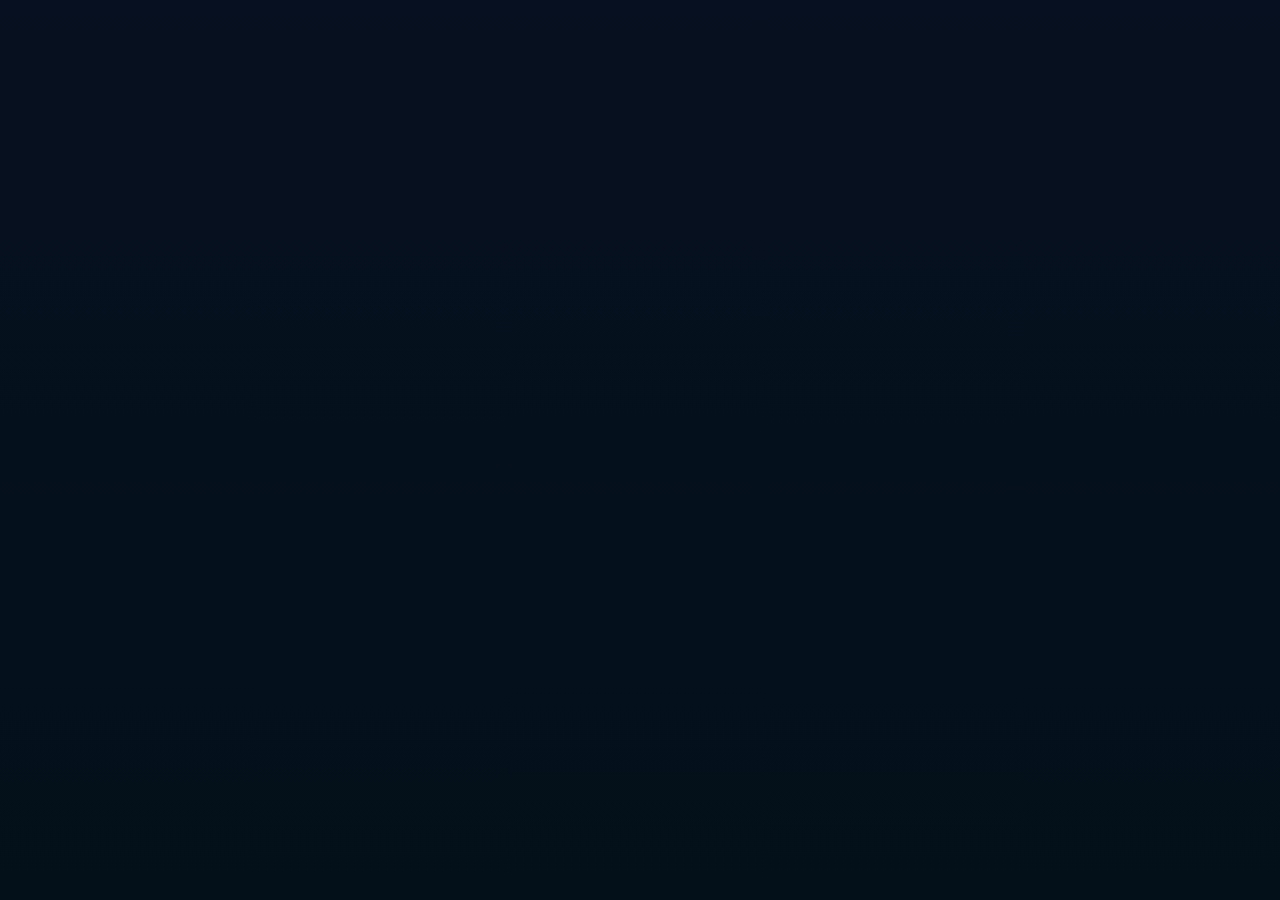
<file: index.html>
<!doctype html>
<html lang="en">
<head>
  <meta charset="utf-8" />
  <meta name="viewport" content="width=device-width,initial-scale=1" />
  <title>Devanarayanan S R — Portfolio</title>
  <link rel="stylesheet" href="style.css" />
  <link href="https://fonts.googleapis.com/css2?family=Poppins:wght@300;400;600;700&family=Pacifico&display=swap" rel="stylesheet">
</head>
<body class="page-fade">
  <header class="nav-container">
    <div class="brand">
      <a href="index.html" class="logo">Devanarayanan S R</a>
    </div>
    <nav class="nav">
      <a class="nav-btn" href="index.html">Home</a>
      <a class="nav-btn" href="about.html">About</a>
      <a class="nav-btn" href="skills.html">Skills</a>
      <a class="nav-btn" href="projects.html">Projects</a>
      <a class="nav-btn" href="experience.html">Experience</a>
      <a class="nav-btn" href="contact.html">Contact</a>
      <button class="nav-toggle" aria-label="Open menu">☰</button>
    </nav>
  </header>

  <main class="container">
    <section class="hero">
     
      <div class="hero-inner">
        <h1 class="hero-title">Hi, I’m <span class="accent">Devanarayanan S R</span></h1>
        <p class="hero-sub">Computer Science & Engineering student at John Cox Memorial CSI Institute of Technology</p>
        <p class="tagline">Building the future with AI, app development, and intelligent systems.</p>
        <div class="hero-cta">
          <a class="btn" href="projects.html">View Projects</a>
          <a class="btn ghost" href="contact.html">Get in touch</a>
        </div>
      </div>

      <div class="hero-animation" aria-hidden="true">
        <div class="orb">
          <img src="assets/profile.jpg" alt="Devanarayanan S R" class="profile-img" />
        </div>
      </div>
    </section>

    <section class="preview-cards">
      <article class="card">
        <h3>ResQ Link</h3>
        <p>An emergency-response app that connects users with nearby volunteers and rescue teams in real time.</p>
        <a href="projects.html" class="card-link">See project</a>
      </article>

      <article class="card">
        <h3>JARVIS AI</h3>
        <p>A cross-platform voice assistant for Android and Windows with offline controls and intelligent integrations.</p>
        <a href="projects.html" class="card-link">See project</a>
      </article>

      <article class="card">
        <h3>More to come</h3>
        <p>Ongoing experiments in AI, mobile systems, and automation—watch this space.</p>
        <a href="about.html" class="card-link">About me</a>
      </article>
    </section>
  </main>

  <footer class="footer">
    <p class="signature">Created by <span class="signature-name">Devanarayanan S R</span></p>
  </footer>

  <script src="script.js"></script>
</body>
</html>
</file>
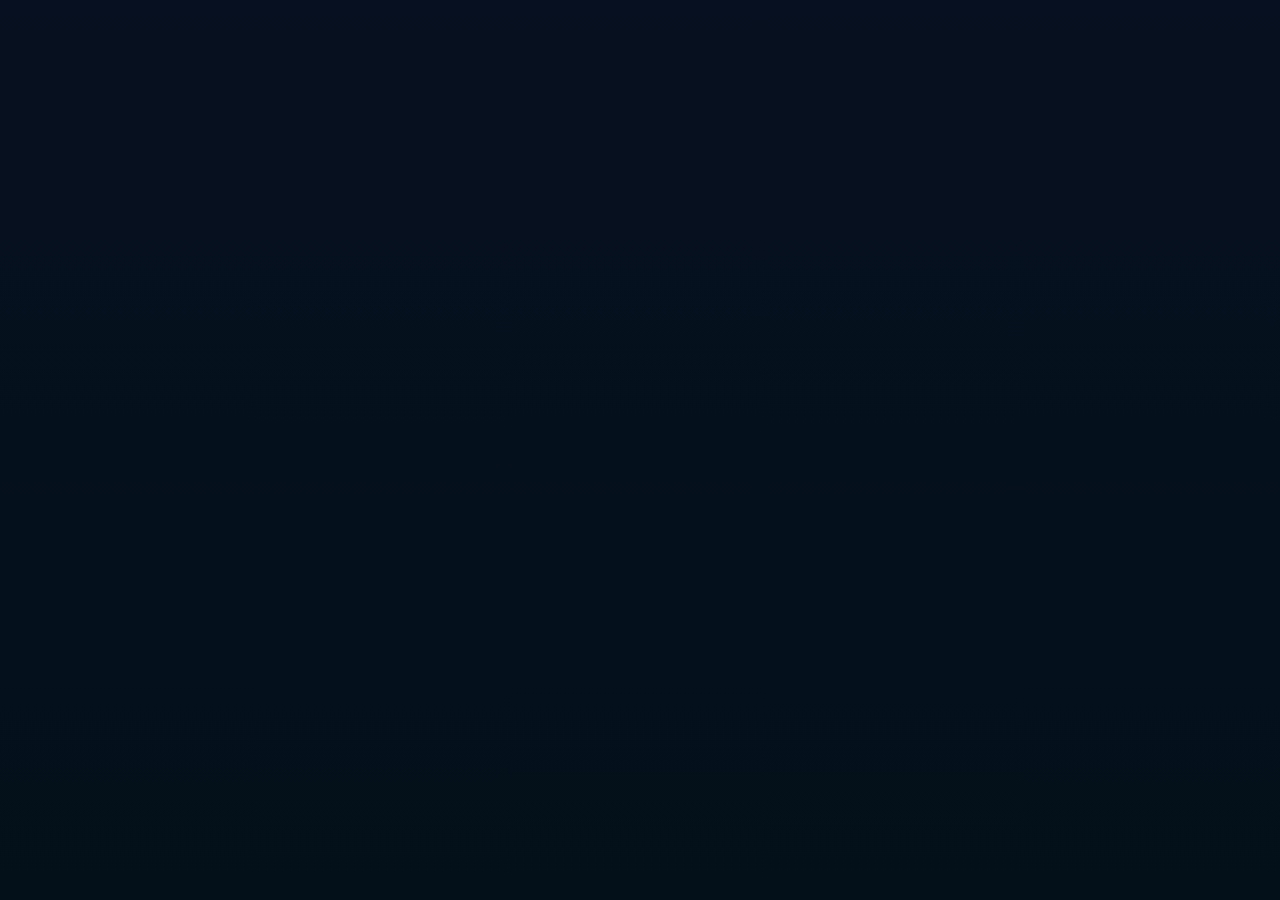
<file: about.html>
<!doctype html>
<html lang="en">
<head>
  <meta charset="utf-8" />
  <meta name="viewport" content="width=device-width,initial-scale=1" />
  <title>About — Devanarayanan S R</title>
  <link rel="stylesheet" href="style.css" />
  <link href="https://fonts.googleapis.com/css2?family=Poppins:wght@300;400;600;700&family=Pacifico&display=swap" rel="stylesheet">
</head>
<body class="page-fade">
  <header class="nav-container">
    <div class="brand">
      <a href="index.html" class="logo">Devanarayanan S R</a>
    </div>
    <nav class="nav">
      <a class="nav-btn" href="index.html">Home</a>
      <a class="nav-btn active" href="about.html">About</a>
      <a class="nav-btn" href="skills.html">Skills</a>
      <a class="nav-btn" href="projects.html">Projects</a>
      <a class="nav-btn" href="experience.html">Experience</a>
      <a class="nav-btn" href="contact.html">Contact</a>
      <button class="nav-toggle" aria-label="Open menu">☰</button>
    </nav>
  </header>

  <main class="container">
    <section class="content-card">
      <h2>About Me</h2>
      <p class="lead">I’m Devanarayanan S R, a passionate Computer Science and Engineering student at John Cox Memorial CSI Institute of Technology. I love exploring the intersection of artificial intelligence, app development, and futuristic system design. My work focuses on creating intelligent, efficient, and impactful solutions that bridge technology and real-world needs.</p>

      <h3>What I enjoy building</h3>
      <ul class="dot-list">
        <li>AI-driven assistants and automation systems</li>
        <li>Mobile apps with offline-first capabilities</li>
        <li>Real-time coordination tools for safety and rescue</li>
      </ul>

      <h3>Quick facts</h3>
      <div class="facts-grid">
        <div class="fact"><strong>Current</strong><span> CSE Student</span></div>
        <div class="fact"><strong>Focus</strong><span> APP Dev & Startup</span></div>
        <div class="fact"><strong>Location</strong><span> India</span></div>
      </div>
    </section>
  </main>

  <footer class="footer">
    <p class="signature">Created by <span class="signature-name">Devanarayanan S R</span></p>
  </footer>

  <script src="script.js"></script>
</body>
</html>
</file>
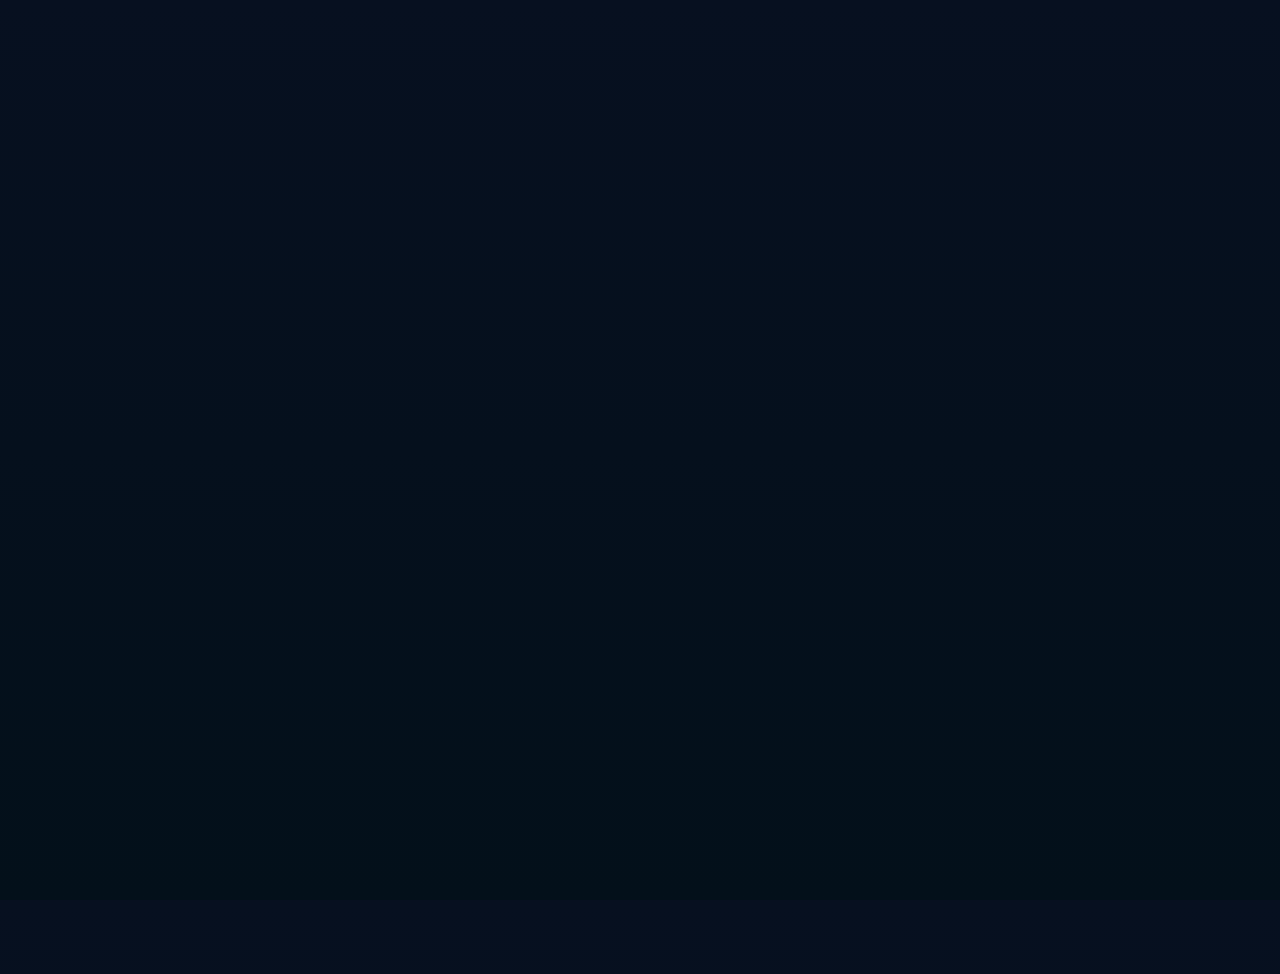
<file: contact.html>
<!doctype html>
<html lang="en">
<head>
  <meta charset="utf-8" />
  <meta name="viewport" content="width=device-width,initial-scale=1" />
  <title>Contact — Devanarayanan S R</title>
  <link rel="stylesheet" href="style.css" />
  <link href="https://fonts.googleapis.com/css2?family=Poppins:wght@300;400;600;700&family=Pacifico&display=swap" rel="stylesheet">
</head>
<body class="page-fade">
  <header class="nav-container">
    <div class="brand">
      <a href="index.html" class="logo">Devanarayanan S R</a>
    </div>
    <nav class="nav">
      <a class="nav-btn" href="index.html">Home</a>
      <a class="nav-btn" href="about.html">About</a>
      <a class="nav-btn" href="skills.html">Skills</a>
      <a class="nav-btn" href="projects.html">Projects</a>
      <a class="nav-btn" href="experience.html">Experience</a>
      <a class="nav-btn active" href="contact.html">Contact</a>
      <button class="nav-toggle" aria-label="Open menu">☰</button>
    </nav>
  </header>

  <main class="container">
    <section class="content-card">
      <h2>Contact</h2>
      <p>If you'd like to collaborate or learn more about my work, send a message below or reach out via email.</p>

      <!-- Formspree Form -->
      <form action="https://formspree.io/f/xdkwjejl" method="POST" class="contact-form">
        <label>
          <span>Name</span>
          <input type="text" name="name" placeholder="Your name" required />
        </label>

        <label>
          <span>Email</span>
          <input type="email" name="email" placeholder="you@example.com" required />
        </label>

        <label>
          <span>Message</span>
          <textarea name="message" placeholder="Hi — I'd love to collaborate..." rows="6" required></textarea>
        </label>

        <div class="form-actions">
          <button type="submit" class="btn">Send message</button>
        </div>

        <p id="formMsg" class="form-msg" aria-live="polite">Messages will be sent directly to my email via Formspree.</p>
      </form>

      <!-- Linktree Section -->
      <section class="linktree">
        <h3>Find me everywhere</h3>
        <p>Check all my social and project links on <a href="https://linktr.ee/man.drian._x" target="_blank" class="accent-link">Linktree</a> 🌐</p>
      </section>
    </section>
  </main>

  <footer class="footer">
    <p class="signature">Created by <span class="signature-name">Devanarayanan S R</span></p>
  </footer>

  <script src="script.js"></script>
</body>
</html>
</file>
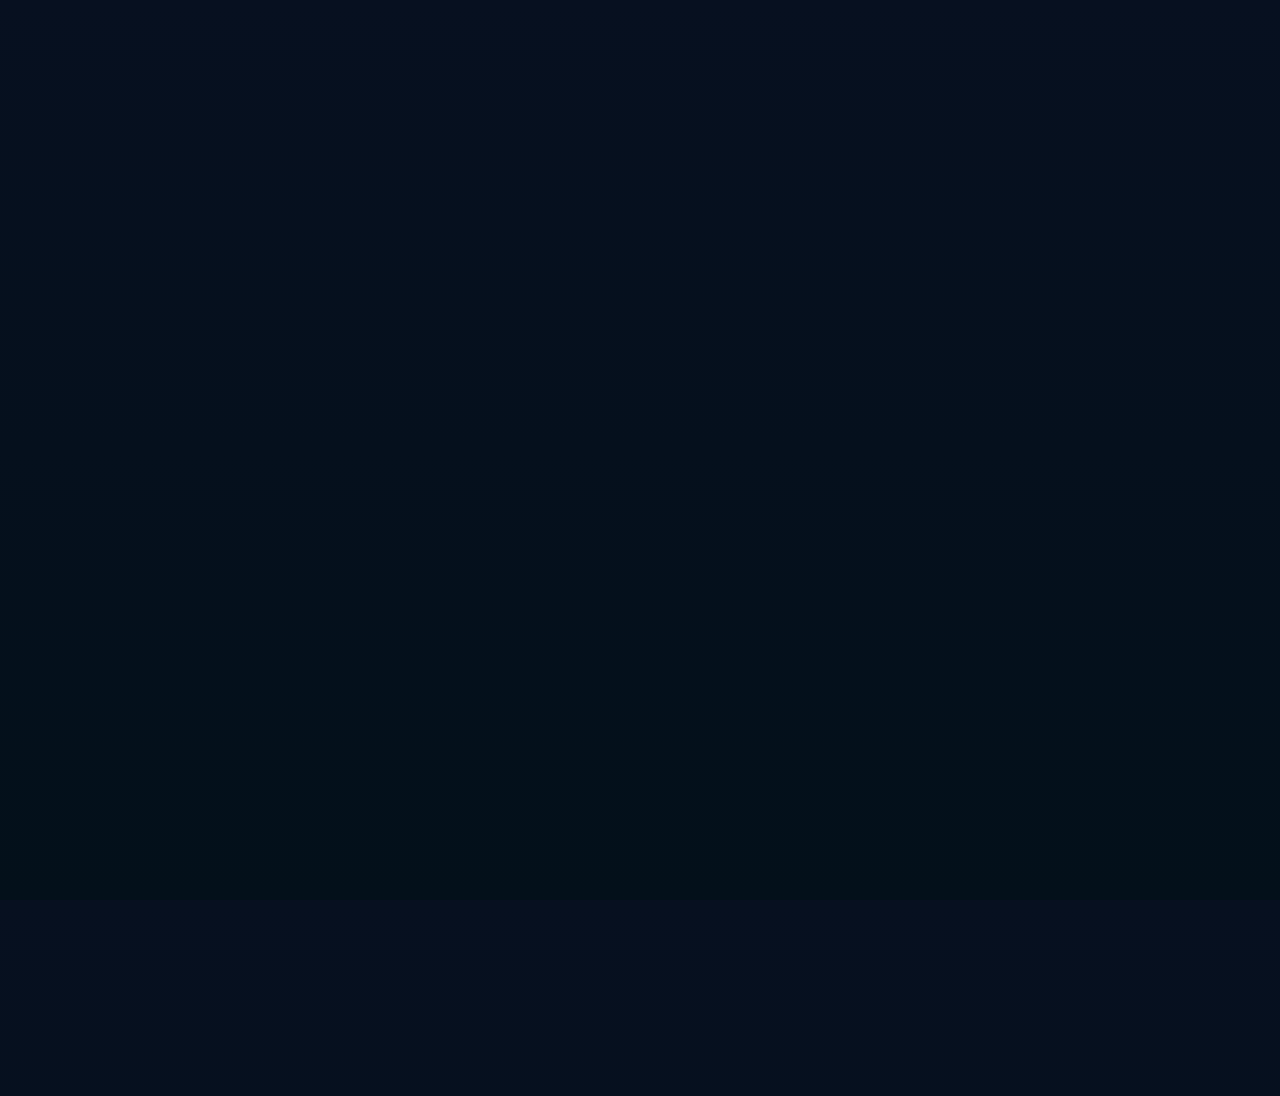
<file: experience.html>
<!doctype html>
<html lang="en">
<head>
  <meta charset="utf-8" />
  <meta name="viewport" content="width=device-width,initial-scale=1" />
  <title>Experience — Devanarayanan S R</title>
  <link rel="stylesheet" href="style.css" />
  <link href="https://fonts.googleapis.com/css2?family=Poppins:wght@300;400;600;700&family=Pacifico&display=swap" rel="stylesheet">
</head>
<body class="page-fade">
  <header class="nav-container">
    <div class="brand">
      <a href="index.html" class="logo">Devanarayanan S R</a>
    </div>
    <nav class="nav">
      <a class="nav-btn" href="index.html">Home</a>
      <a class="nav-btn" href="about.html">About</a>
      <a class="nav-btn" href="skills.html">Skills</a>
      <a class="nav-btn" href="projects.html">Projects</a>
      <a class="nav-btn active" href="experience.html">Experience</a>
      <a class="nav-btn" href="contact.html">Contact</a>
      <button class="nav-toggle" aria-label="Open menu">☰</button>
    </nav>
  </header>

  <main class="container">
    <section class="content-card">
      <h2>Experience</h2>

      <div class="timeline">
        <div class="timeline-item">
          <div class="timeline-year">2025</div>
          <div class="timeline-body">
            <h4>Project Lead — ResQ Link</h4>
            <p>Designed core app features for emergency coordination and real-time location sharing.</p>
          </div>
        </div>

        <div class="timeline-item">
          <div class="timeline-year">Ongoing</div>
          <div class="timeline-body">
            <h4>Project Lead — JARVIS AI</h4>
            <p>Built multi-platform voice assistant prototype with offline controls and animated UI.</p>
          </div>
        </div>

        <div class="timeline-item">
          <div class="timeline-year">Ongoing</div>
          <div class="timeline-body">
            <h4>IEEE WEBMASTER</h4>
            <p>Managing the IEEE student branch website and online presence of IEEE SB JCMCSIIT.</p>
          </div>
        </div>

        <div class="timeline-item">
            <div class="timeline-year">Ongoing</div>
            <div class="timeline-body">
              <h4>IEDC P.R.O</h4>
            <p>Serving as the Public Relations Officer (PRO) of IEDC cell JCMCSIIT.</p>
            </div>
          </div>
          <div class="timeline-item">
            <div class="timeline-year">Ongoing</div>
            <div class="timeline-body">
              <h4>Learning & Experiments</h4>
              <p>Continuing exploration in AI, mobile systems design, and real-time services.</p>
            </div>
          </div>
      </div>
      

    </section>
  </main>

  <footer class="footer">
    <p class="signature">Created by <span class="signature-name">Devanarayanan S R</span></p>
  </footer>

  <script src="script.js"></script>
</body>
</html>
</file>
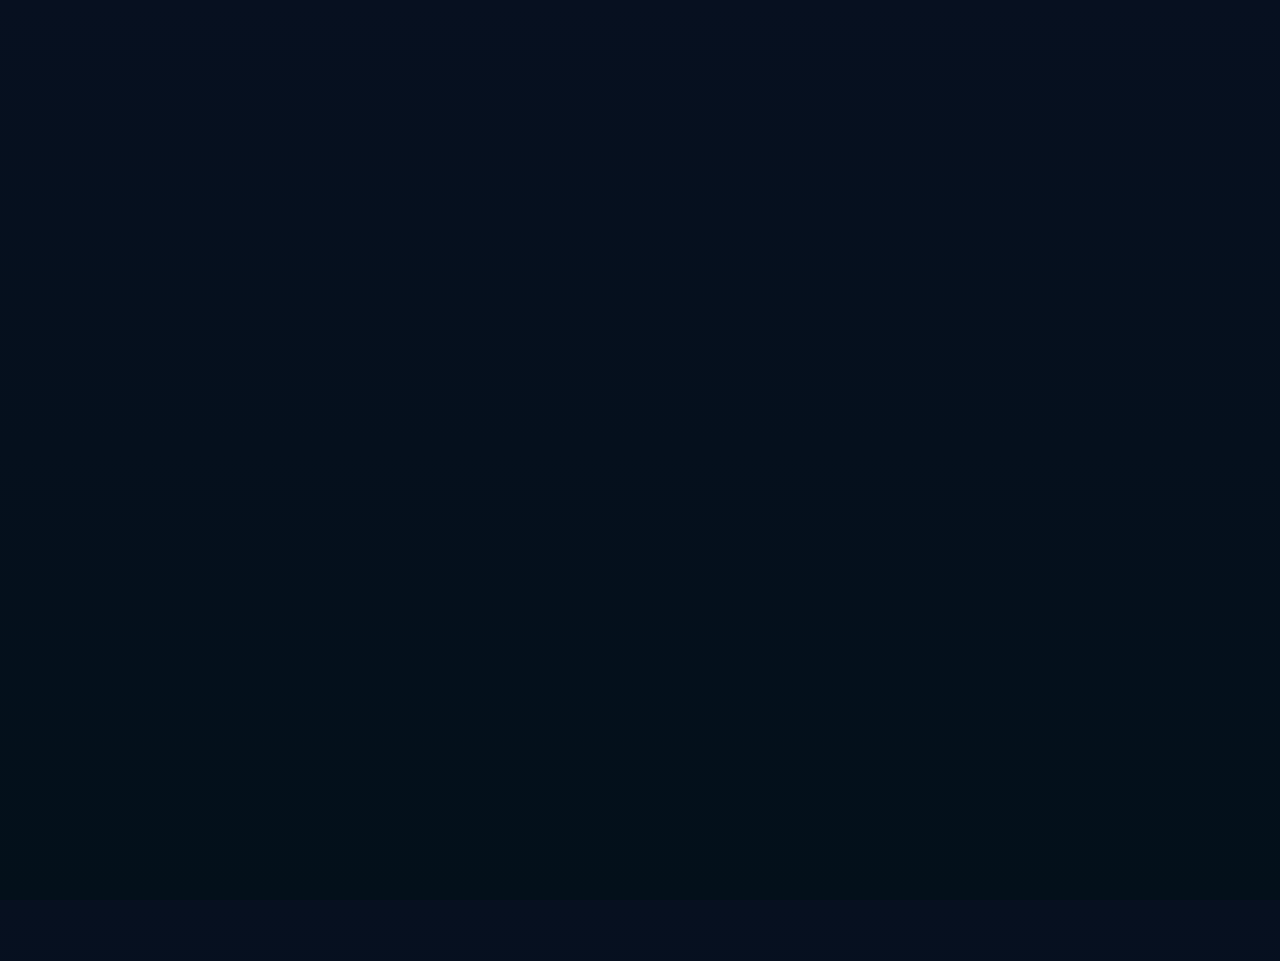
<file: projects.html>
<!doctype html>
<html lang="en">
<head>
  <meta charset="utf-8" />
  <meta name="viewport" content="width=device-width,initial-scale=1" />
  <title>Projects — Devanarayanan S R</title>
  <link rel="stylesheet" href="style.css" />
  <link href="https://fonts.googleapis.com/css2?family=Poppins:wght@300;400;600;700&family=Pacifico&display=swap" rel="stylesheet">
</head>
<body class="page-fade">
  <header class="nav-container">
    <div class="brand">
      <a href="index.html" class="logo">Devanarayanan S R</a>
    </div>
    <nav class="nav">
      <a class="nav-btn" href="index.html">Home</a>
      <a class="nav-btn" href="about.html">About</a>
      <a class="nav-btn" href="skills.html">Skills</a>
      <a class="nav-btn active" href="projects.html">Projects</a>
      <a class="nav-btn" href="experience.html">Experience</a>
      <a class="nav-btn" href="contact.html">Contact</a>
      <button class="nav-toggle" aria-label="Open menu">☰</button>
    </nav>
  </header>

  <main class="container">
    <section class="content-card">
      <h2>Projects</h2>

      <div class="project-list">
        <article class="project">
          <h3>ResQ Link</h3>
          <p>An emergency response and coordination app designed to assist users during disasters by connecting them with nearby volunteers and rescue teams in real time.</p>
          <p><strong>Highlights:</strong> Real-time location sharing, volunteer coordination, lightweight offline fallback design.</p>
        </article>

        <article class="project">
          <h3>JARVIS AI</h3>
          <p>A cross-platform AI assistant for Android and Windows capable of voice activation, offline app control, and intelligent system integration inspired by Tony Stark’s J.A.R.V.I.S.</p>
          <p><strong>Highlights:</strong> Voice & text toggle, animated UI, offline command handling, device-to-device control.</p>
        </article>

        <article class="project more-coming">
          <h3>More experiments</h3>
          <p>Ongoing projects exploring automation, real-time services, and AI-assisted tooling.</p>
        </article>
      </div>
    </section>
  </main>

  <footer class="footer">
    <p class="signature">Created by <span class="signature-name">Devanarayanan S R</span></p>
  </footer>

  <script src="script.js"></script>
</body>
</html>
</file>
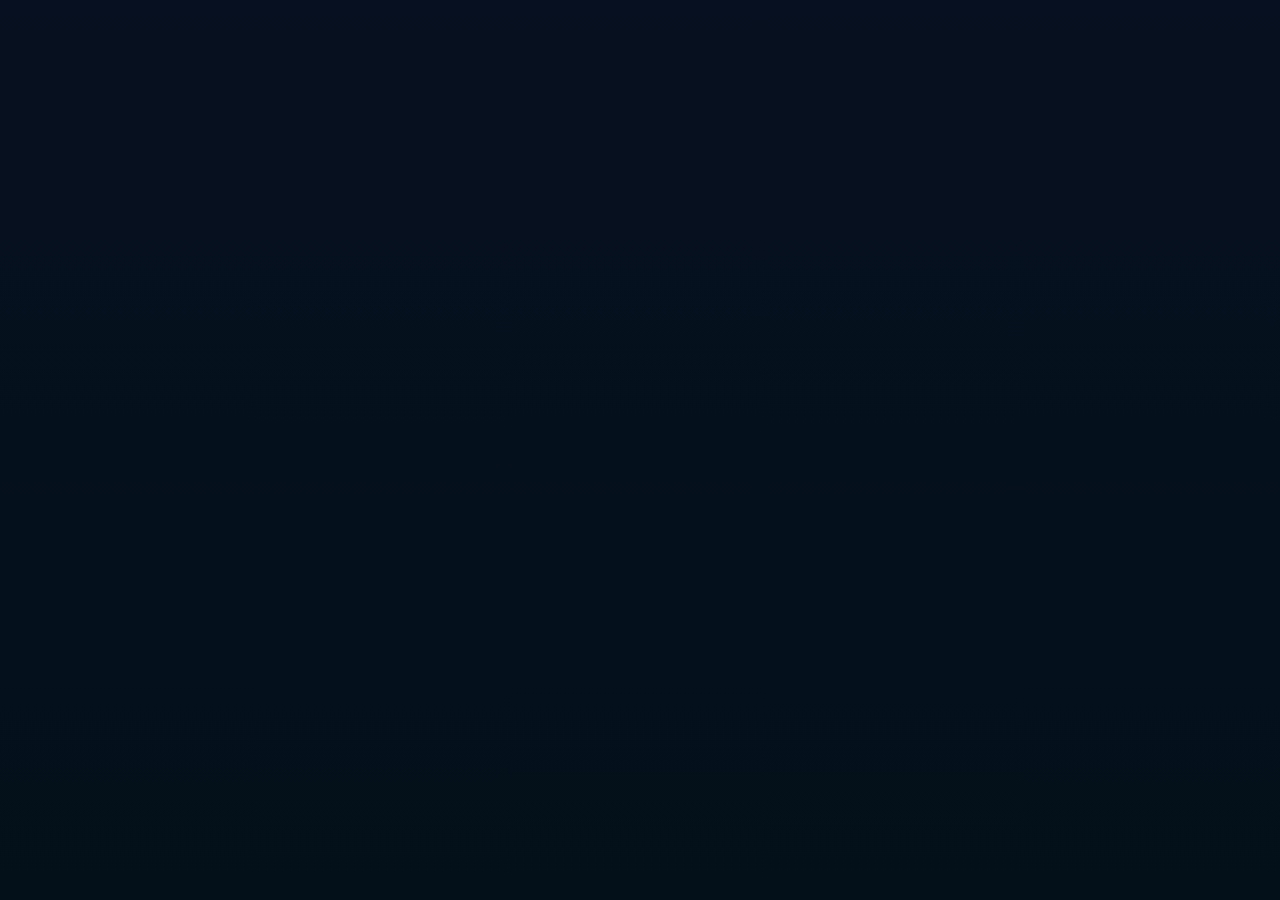
<file: skills.html>
<!doctype html>
<html lang="en">
<head>
  <meta charset="utf-8" />
  <meta name="viewport" content="width=device-width,initial-scale=1" />
  <title>Skills — Devanarayanan S R</title>
  <link rel="stylesheet" href="style.css" />
  <link href="https://fonts.googleapis.com/css2?family=Poppins:wght@300;400;600;700&family=Pacifico&display=swap" rel="stylesheet">
</head>
<body class="page-fade">
  <header class="nav-container">
    <div class="brand">
      <a href="index.html" class="logo">Devanarayanan S R</a>
    </div>
    <nav class="nav">
      <a class="nav-btn" href="index.html">Home</a>
      <a class="nav-btn" href="about.html">About</a>
      <a class="nav-btn active" href="skills.html">Skills</a>
      <a class="nav-btn" href="projects.html">Projects</a>
      <a class="nav-btn" href="experience.html">Experience</a>
      <a class="nav-btn" href="contact.html">Contact</a>
      <button class="nav-toggle" aria-label="Open menu">☰</button>
    </nav>
  </header>

  <main class="container">
    <section class="content-card">
      <h2>Skills</h2>

      <div class="skills-grid">
        <div class="skill-card">
          <h4>Programming</h4>
          <p>Java, C++, Python, JavaScript, C programming, HTML/CSS</p>
        </div>

        <div class="skill-card">
          <h4>Mobile</h4>
          <p>Android (Java/Kotlin), App architecture, Offline features</p>
        </div>

        <div class="skill-card">
          <h4>AI & ML</h4>
          <p>Model integration, assistant systems, basic ML workflows</p>
        </div>

        <div class="skill-card">
          <h4>Tools</h4>
          <p>Git, Android Studio, SQL, REST APIs</p>
        </div>
      </div>
    </section>
  </main>

  <footer class="footer">
    <p class="signature">Created by <span class="signature-name">Devanarayanan S R</span></p>
  </footer>

  <script src="script.js"></script>
</body>
</html>
</file>
<file: style.css>
:root{
    --bg:#071020;
    --panel:#0d1b2a;
    --muted:#9aa6b2;
    --accent:#00e5ff; /* change this to change accent */
    --glass: rgba(255,255,255,0.03);
    --glow: 0 6px 24px rgba(0,229,255,0.08);
    --radius:14px;
    --max-width:1100px;
  }
  
  /* Reset + base */
  *{box-sizing:border-box}
  html,body{height:100%}
  body{
    margin:0;
    font-family: "Poppins", system-ui, -apple-system, "Segoe UI", Roboto, "Helvetica Neue", Arial;
    background:linear-gradient(180deg,var(--bg) 0%, #03101a 100%);
    color:#d6e6ee;
    -webkit-font-smoothing:antialiased;
    -moz-osx-font-smoothing:grayscale;
    line-height:1.55;
  }
  
  /* Page fade (simple page transition) */
  .page-fade{opacity:0; animation:fadeIn 450ms ease forwards}
  @keyframes fadeIn { to {opacity:1} }
  
  /* Header / nav */
  .nav-container{
    display:flex;
    align-items:center;
    justify-content:space-between;
    padding:18px 28px;
    max-width:var(--max-width);
    margin:0 auto;
  }
  .brand .logo{
    font-weight:700;
    letter-spacing:0.3px;
    color:var(--accent);
    text-decoration:none;
  }
  
  .nav{
    display:flex;
    gap:10px;
    align-items:center;
  }
  .nav-btn{
    color:var(--muted);
    text-decoration:none;
    padding:10px 14px;
    border-radius:10px;
    transition:all .22s ease;
    font-weight:600;
  }
  .nav-btn:hover{ color:#fff; transform:translateY(-3px); box-shadow: var(--glow) }
  .nav-btn.active{ background:linear-gradient(90deg, rgba(0,229,255,0.08), rgba(0,229,255,0.02)); color:var(--accent) }
  
  /* Mobile toggle - hidden on desktop */
  .nav-toggle{
    display:none;
    background:transparent;
    border:1px solid rgba(255,255,255,0.04);
    color:var(--muted);
    padding:8px 10px;
    border-radius:8px;
  }
  
  /* Layout container */
  .container{
    max-width:var(--max-width);
    margin:30px auto;
    padding:18px;
    display:block;
  }
  
  /* Hero */
  .hero{
    display:flex;
    gap:30px;
    align-items:center;
    justify-content:space-between;
    background: linear-gradient(180deg, rgba(255,255,255,0.02), transparent);
    padding:28px;
    border-radius:var(--radius);
    box-shadow: var(--glow);
    overflow:hidden;
  }
  .profile-img {
    width: 150px;
    height: 150px;
    border-radius: 50%;
    object-fit: cover;
    display: block; /* make sure it's not hidden */
    margin: 0 auto;
    box-shadow: 0 0 15px var(--accent);
  }
  
  .hero-inner{max-width:60%}
  .hero-title{font-size:2rem; margin:0 0 6px 0}
  .hero-title .accent{color:var(--accent)}
  .hero-sub{color:var(--muted); margin:0 0 12px 0}
  .tagline{margin:0 0 18px 0; font-weight:500; color:#cfeff6}
  .btn{
    display:inline-block;
    text-decoration:none;
    background:linear-gradient(90deg,var(--accent), #00b3ff);
    color:#00121a;
    padding:10px 16px;
    border-radius:10px;
    font-weight:700;
    box-shadow: var(--glow);
    transition:transform .18s ease;
  }
  .btn:hover{ transform:translateY(-4px) }
  .btn.ghost{
    background:transparent;
    color:var(--muted);
    border:1px solid rgba(255,255,255,0.04);
  }
  
  /* Hero orb animation */
  .hero-animation{ width:180px; height:180px; position:relative; display:flex; align-items:center; justify-content:center; }
  .orb{
    width:140px; height:140px; border-radius:50%;
    background: radial-gradient(circle at 25% 20%, rgba(0,229,255,0.22), rgba(0,229,255,0.08) 30%, transparent 60%);
    box-shadow: 0 10px 40px rgba(0,229,255,0.06), 0 0 40px rgba(0,229,255,0.06) inset;
    animation:orbFloat 6s ease-in-out infinite;
  }
  @keyframes orbFloat {
    0% { transform: translateY(0) scale(1) }
    50% { transform: translateY(-12px) scale(1.03) }
    100% { transform: translateY(0) scale(1) }
  }
  
  /* Preview cards */
  .preview-cards{ display:grid; grid-template-columns:repeat(auto-fit,minmax(220px,1fr)); gap:18px; margin-top:20px }
  .card{
    background:var(--panel);
    padding:18px;
    border-radius:12px;
    box-shadow: 0 6px 18px rgba(2,12,22,0.6);
    transition:transform .22s ease, box-shadow .22s ease;
  }
  .card:hover{ transform:translateY(-8px); box-shadow: 0 12px 40px rgba(0,229,255,0.06) }
  .card h3{ margin:0 0 8px 0; color:#fff }
  .card p{ margin:0 0 12px 0; color:var(--muted) }
  .card-link{ text-decoration:none; font-weight:700; color:var(--accent) }
  
  /* Content card (used on inner pages) */
  .content-card{
    background: linear-gradient(180deg, rgba(255,255,255,0.01), transparent);
    padding:22px;
    border-radius:12px;
    box-shadow: var(--glow);
  }
  .lead{ color:#d7eef6; font-size:1.05rem; }
  .dot-list{ padding-left:18px; color:var(--muted) }
  .facts-grid{ display:flex; gap:12px; margin-top:12px; flex-wrap:wrap }
  .fact{ background:var(--glass); padding:10px 14px; border-radius:10px; color:var(--muted) }
  
  /* Skills grid */
  .skills-grid{ display:grid; grid-template-columns:repeat(auto-fit,minmax(220px,1fr)); gap:14px; margin-top:14px }
  .skill-card{ background:var(--panel); padding:16px; border-radius:12px; box-shadow:var(--glow); transition:transform .18s ease }
  .skill-card:hover{ transform:translateY(-6px) }
  
  /* Projects */
  .project-list{ display:flex; flex-direction:column; gap:12px; margin-top:10px }
  .project{ background:var(--panel); padding:16px; border-radius:12px }
  
  /* Timeline */
  .timeline{ display:flex; flex-direction:column; gap:12px; margin-top:10px }
  .timeline-item{ display:flex; gap:12px; align-items:flex-start; background:var(--panel); padding:12px; border-radius:10px }
  .timeline-year{ font-weight:700; color:var(--accent); min-width:80px }
  
  /* Contact form */
  .contact-form{ display:flex; flex-direction:column; gap:12px; margin-top:12px }
  .contact-form label{ display:flex; flex-direction:column; font-weight:600; color:var(--muted) }
  .contact-form input, .contact-form textarea{
    margin-top:8px; padding:12px; border-radius:10px; border:1px solid rgba(255,255,255,0.03);
    background:transparent; color:inherit; outline:none;
  }
  .form-actions{ margin-top:6px }
  .form-msg{ color:var(--muted); margin-top:8px }
  
  /* Footer signature */
  .footer{
    padding:18px; text-align:center; margin-top:28px;
  }
  .signature{
    color:var(--muted); font-size:0.95rem;
    font-family: "Pacifico", cursive;
    letter-spacing:0.6px;
  }
  .signature-name{ color:var(--accent); text-shadow: 0 6px 18px rgba(0,229,255,0.06) }
  
  /* Responsive */
  @media (max-width:800px){
    .hero{ flex-direction:column; align-items:flex-start }
    .hero-inner{ max-width:100% }
    .hero-animation{ align-self:center }
    .nav-toggle{ display:inline-block }
    .nav{ gap:6px }
    .nav-btn{ display:none } /* nav opens with JS on small screens */
    .nav.open .nav-btn{ display:inline-block }
  }
</file>
